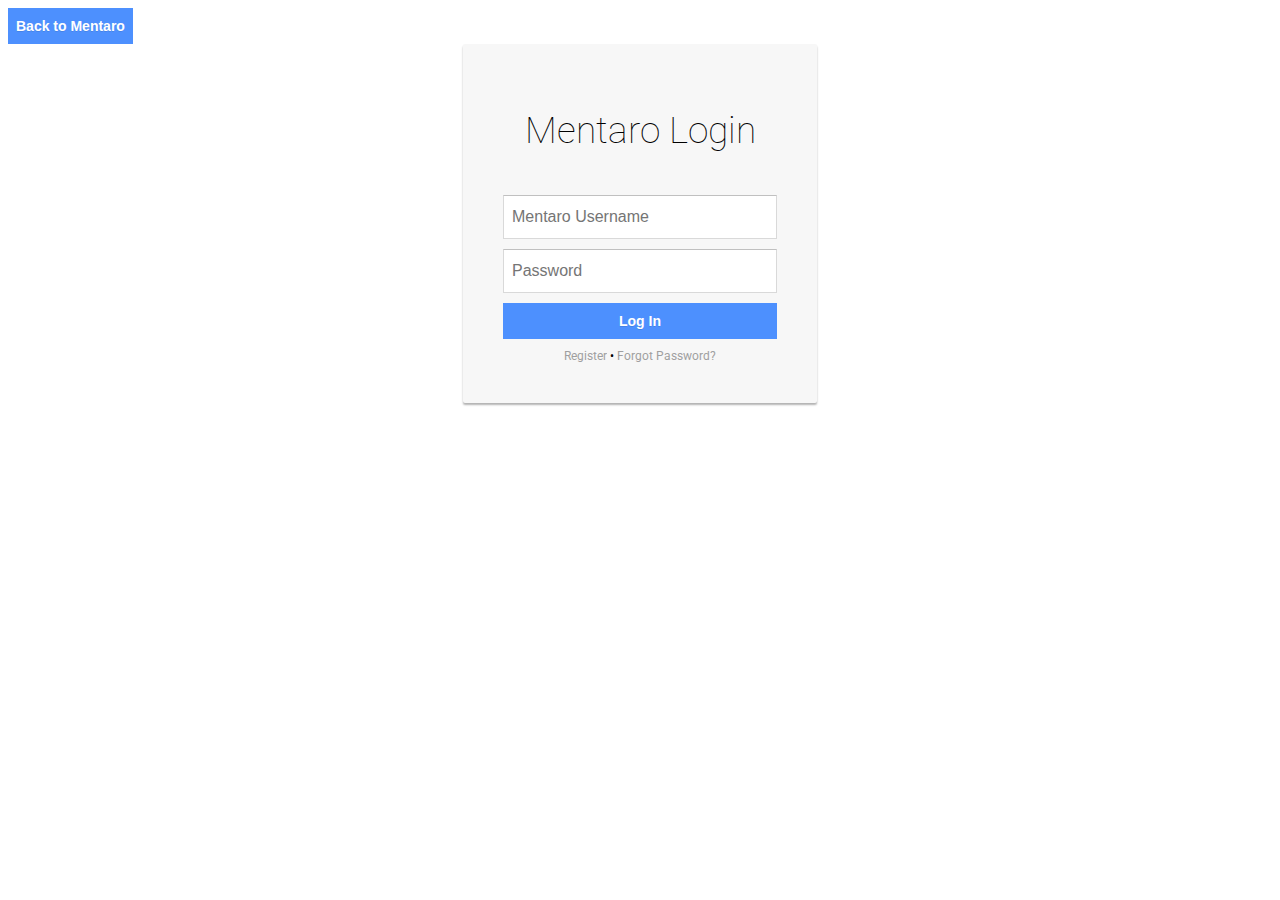
<file: login.html>
<!DOCTYPE html>
<html>

<head>

  <meta charset="UTF-8">

  <title>Mentaro Login</title>

  <link rel='stylesheet' href='http://codepen.io/assets/libs/fullpage/jquery-ui.css'>

    <link rel="stylesheet" href="css/style.css" media="screen" type="text/css" />

</head>

<body>

<div class="backbutton">
  <input type="submit" name="back" class="login login-submit" value="Back to Mentaro" onclick="window.location.href='/index.html'">
</div>
  <div class="login-card">
    <h1>Mentaro Login</h1><br>
  <form>
    <input type="text" name="user" placeholder="Mentaro Username">
    <input type="password" name="pass" placeholder="Password">
    <input type="submit" name="login" class="login login-submit" value="Log In" onclick="alert('Your input does not match any user accounts we have. Please try again or return to Mentaro's homepage.);">
  </form>

  <div class="login-help">
    <a href="#">Register</a> • <a href="#">Forgot Password?</a>
  </div>
</div>

<!-- <div id="error"><img src="https://dl.dropboxusercontent.com/u/23299152/Delete-icon.png" /> Your caps-lock is on.</div> -->

  <script src='http://codepen.io/assets/libs/fullpage/jquery_and_jqueryui.js'></script>

</body>

</html>
</file>
<file: css/style.css>
@import url(http://fonts.googleapis.com/css?family=Roboto:400,100);

body {
  background: url(https://dl.dropboxusercontent.com/u/23299152/Wallpapers/wallpaper-22705.jpg) no-repeat center center fixed; 
  -webkit-background-size: cover;
  -moz-background-size: cover;
  -o-background-size: cover;
  background-size: cover;
  font-family: 'Roboto', sans-serif;
}

.login-card {
  padding: 40px;
  width: 274px;
  background-color: #F7F7F7;
  margin: 0 auto 10px;
  border-radius: 2px;
  box-shadow: 0px 2px 2px rgba(0, 0, 0, 0.3);
  overflow: hidden;
}

.login-card h1 {
  font-weight: 100;
  text-align: center;
  font-size: 2.3em;
}

.login-card input[type=submit] {
  width: 100%;
  display: block;
  margin-bottom: 10px;
  position: relative;
}

.login-card input[type=text], input[type=password] {
  height: 44px;
  font-size: 16px;
  width: 100%;
  margin-bottom: 10px;
  -webkit-appearance: none;
  background: #fff;
  border: 1px solid #d9d9d9;
  border-top: 1px solid #c0c0c0;
  /* border-radius: 2px; */
  padding: 0 8px;
  box-sizing: border-box;
  -moz-box-sizing: border-box;
}

.login-card input[type=text]:hover, input[type=password]:hover {
  border: 1px solid #b9b9b9;
  border-top: 1px solid #a0a0a0;
  -moz-box-shadow: inset 0 1px 2px rgba(0,0,0,0.1);
  -webkit-box-shadow: inset 0 1px 2px rgba(0,0,0,0.1);
  box-shadow: inset 0 1px 2px rgba(0,0,0,0.1);
}

.login {
  text-align: center;
  font-size: 14px;
  font-family: 'Arial', sans-serif;
  font-weight: 700;
  height: 36px;
  padding: 0 8px;
/* border-radius: 3px; */
/* -webkit-user-select: none;
  user-select: none; */
}

.login-submit {
  /* border: 1px solid #3079ed; */
  border: 0px;
  color: #fff;
  text-shadow: 0 1px rgba(0,0,0,0.1); 
  background-color: #4d90fe;
  /* background-image: -webkit-gradient(linear, 0 0, 0 100%,   from(#4d90fe), to(#4787ed)); */
}

.login-submit:hover {
  /* border: 1px solid #2f5bb7; */
  border: 0px;
  text-shadow: 0 1px rgba(0,0,0,0.3);
  background-color: #357ae8;
  /* background-image: -webkit-gradient(linear, 0 0, 0 100%,   from(#4d90fe), to(#357ae8)); */
}

.login-card a {
  text-decoration: none;
  color: #666;
  font-weight: 400;
  text-align: center;
  display: inline-block;
  opacity: 0.6;
  transition: opacity ease 0.5s;
}

.login-card a:hover {
  opacity: 1;
}

.login-help {
  width: 100%;
  text-align: center;
  font-size: 12px;
}
</file>
